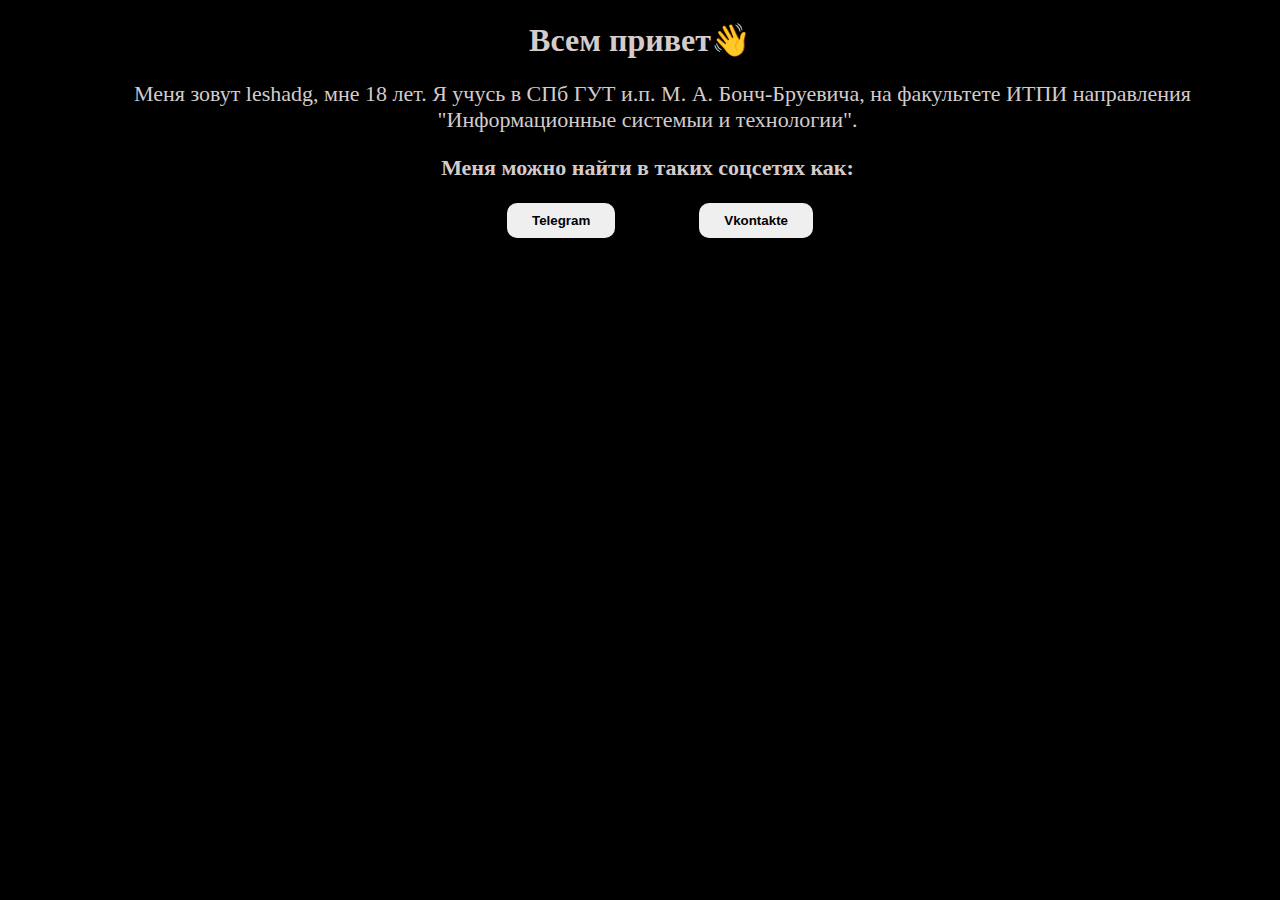
<file: index.html>
<!DOCTYPE html>
<html lang="en">
<head>
    <link rel="stylesheet" href="./index.css">
    <meta charset="UTF-8">
    <meta name="viewport" content="Alexey Makarov">
    <title>Визитка-Алексей Макаров</title>
</head>
<body>
    <h1 style="text-align: center;">Всем привет👋</h1>
    <p>
        Меня зовут leshadg, мне 18 лет. 
        Я учусь в СПб ГУТ и.п. М. А. Бонч-Бруевича, на факультете ИТПИ направления "Информационные системыи и технологии". 
    </p>

<h3 style="text-align: center;"> Меня можно найти в таких соцсетях как:</h3>
   
    <header style="text-align: center;">
        <ul class="ul1">
            <li>
                <button class="telegram"><a href="https://t.me/leshadg" target="_blank">Telegram</a></button>
            </li>
            <li>
                <button class="vk"><a href="https://vk.com/leshadg" target="_blank">Vkontakte</a></button>
            </li>
        </ul>  
    </header>

</body>
</html>
</file>
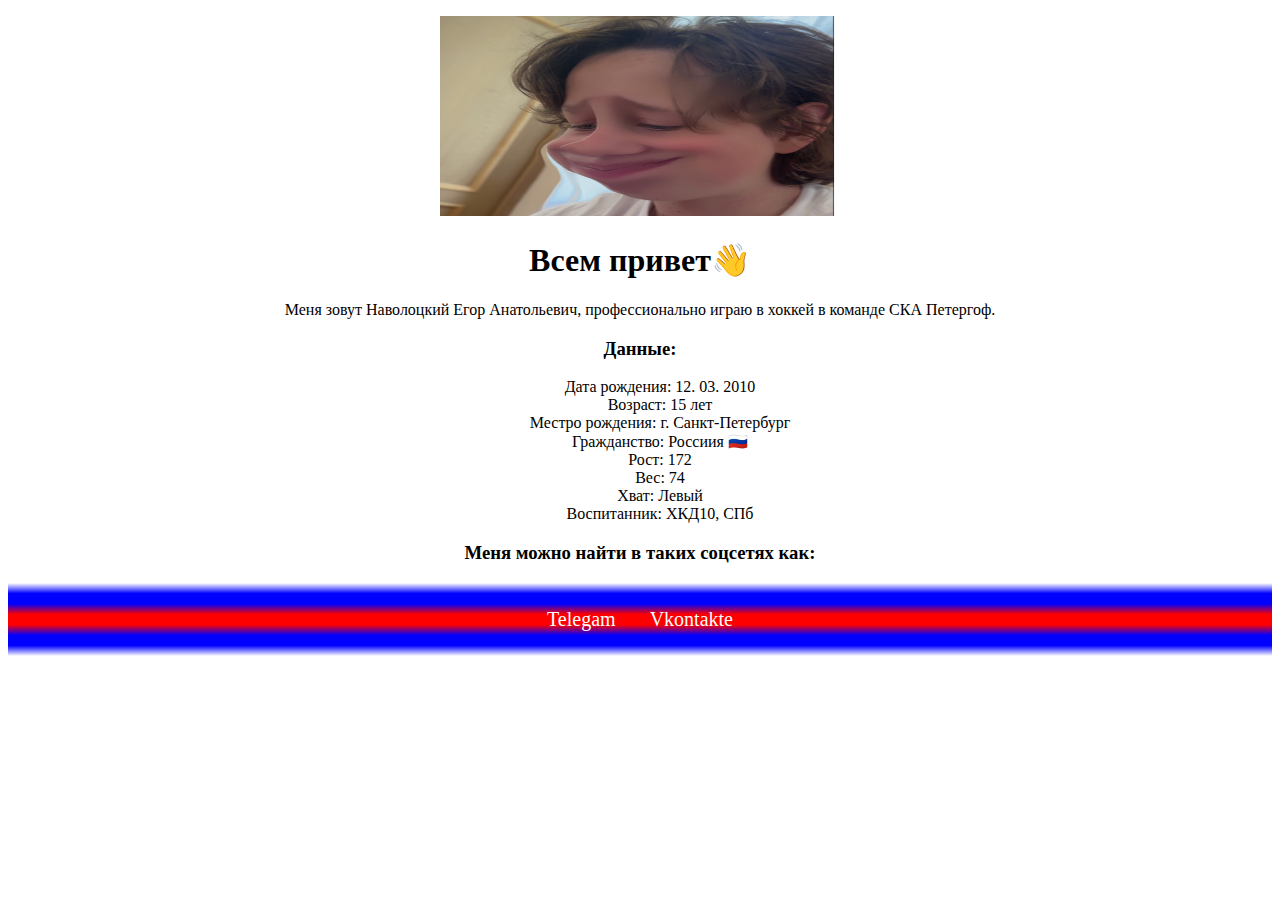
<file: Визитка Наволоцкого/Index.html>
<!DOCTYPE html>
<html lang="en">
<head>
    <meta charset="UTF-8">
    <meta name="viewport" content="width=device-width, initial-scale=1.0">
    <title>Карточка Наволоцкого Е. А.</title>
<link rel="stylesheet" href="./index.css">
</head>
<body>
    <p align="center">
    <img 
    src="./Screenshot 2025-10-28 at 15.49.12.png" 
    alt="Егор Наволоцкий"
    width="400px"
    height="200px"
    >
    </p>
    <h1 style="text-align: center;">Всем привет👋</h1>

    <p style="text-align: center;">
        Меня зовут Наволоцкий Егор Анатольевич, профессионально играю в хоккей в команде СКА Петергоф. 

    </p>
    <h3 style="text-align: center;">
        Данные:
    </h3>
    <ul style="text-align: center;">
        <li> Дата рождения: 12. 03. 2010</li>
        <li> Возраст: 15 лет </li>
        <li> Местро рождения: г. Санкт-Петербург</li>
        <li> Гражданство: Россиия 🇷🇺</li>
        <li> Рост: 172</li>
        <li> Вес: 74</li>
        <li> Хват: Левый</li>
        <li> Воспитанник: ХКД10, СПб</li>
    
    </ul>

    <h3 style="text-align: center;"> Меня можно найти в таких соцсетях как:</h3>
   
    <header style="text-align: center;">
        <ul class="ul1">
            <li>
                <a href="https://t.me/risk1j" target="_blank">Telegam</a>
            </li>
            <li>
                <a href="https://vk.com/id559144197" target="_blank">Vkontakte </a>
            </li>
        </ul>
    </header>
</body>
</html>
</file>
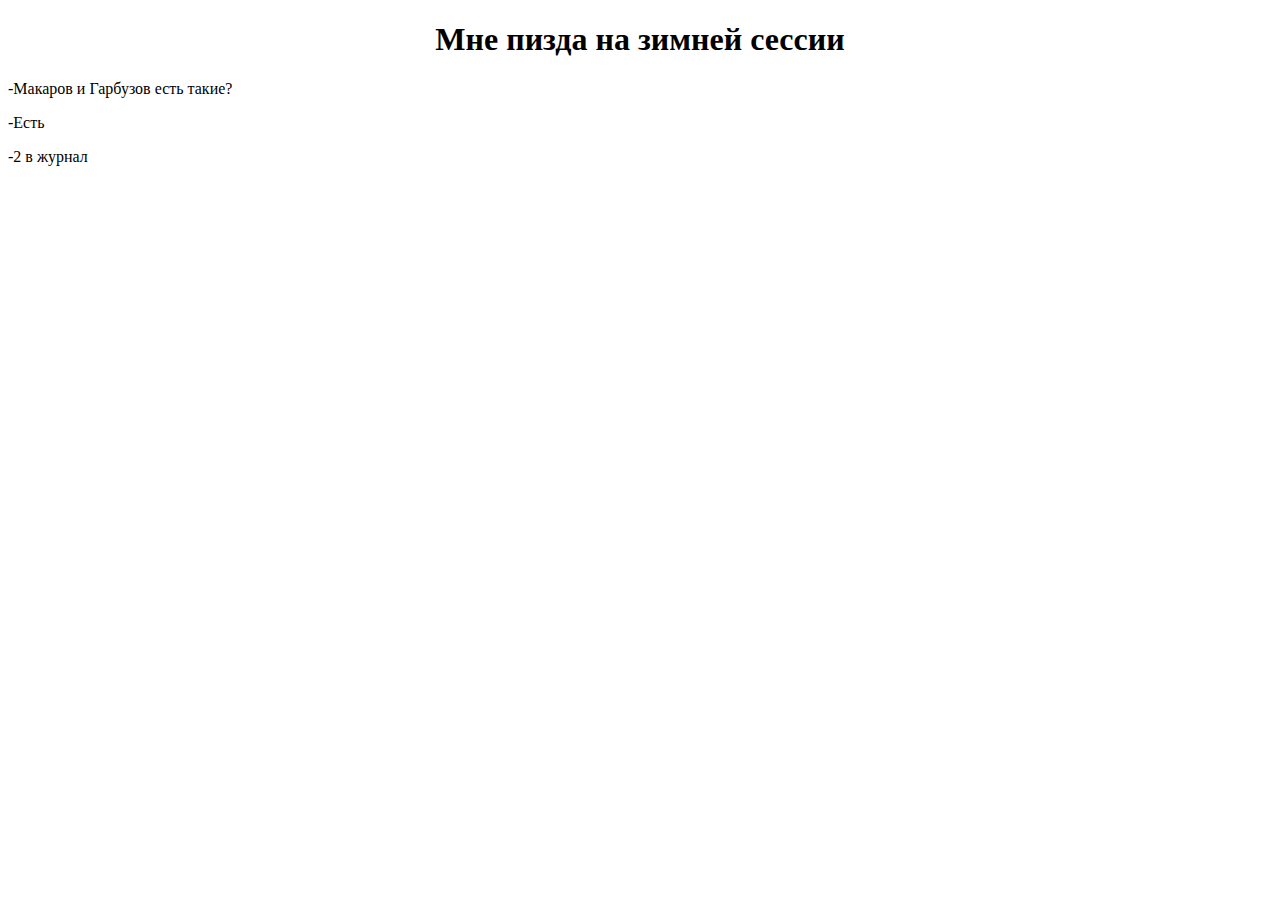
<file: Practice /infa.html>
<!DOCTYPE html>
<html lang="en">
<head>
    <meta charset="UTF-8">
    <meta name="viewport" content="width=device-width, initial-scale=1.0">
    <title>ИСТ-2521</title>
</head>
<body>
    <h1 align="center">Мне пизда на зимней сессии</h1>
    <p>-Макаров и Гарбузов есть такие?</p>
    <p>-Есть</p>
    <p>-2 в журнал</p>
</body>
</html>
</file>
<file: index.css>
body{
    background-color: black;
    color: rgb(212, 203, 203);
}
h3{
    text-indent: 15px;
    font-size: 22px;
}
p{
    text-align: center;
    text-indent: 30px;
    margin-left: 15px;
    font-size: 22px;
    font-family: 'Times New Roman', Times, serif;
}
.ul1 li{
    display: inline;
} 
.telegram{
    margin-right: 40px;
    padding: 10px 25px;
    border: 0;
    border-radius: 10px;
}
.vk{
    margin-left: 40px;
    padding: 10px 25px;
    border:0;
    border-radius: 10px;
}
button{
     text-decoration: none;
     color: black;
     font-weight: bold;
}
a{
    text-decoration: none;
}
a{
    text-decoration: none;
    color: black;
}
.telegram:hover{
    background-color: black;
    cursor: pointer;
}
.vk:hover{
    background-color: black;
    cursor: pointer;
}
.telegram:hover a{
    text-decoration: none;
    color:rgb(212,203,203);
}
.vk:hover a{
    text-decoration: none;
    color:rgb(212,203,203);
}
</file>
<file: Визитка Наволоцкого/index.css>
body{
    background-color: white;
    color: black;
}

a{
    font-size: 20px;
    padding: 15px;
    color: white;
    text-decoration: none;
}

header{
    background: linear-gradient(white,blue,blue,red,red,blue,blue, white)
    
}
.ul1{
   list-style: none;
   margin: 0;
   padding: 25px;

}
a:hover{
    color: blue;
    text-decoration: none;
}
.ul1 li{
    display: inline;
}
ul{
    list-style: none;
}
</file>
